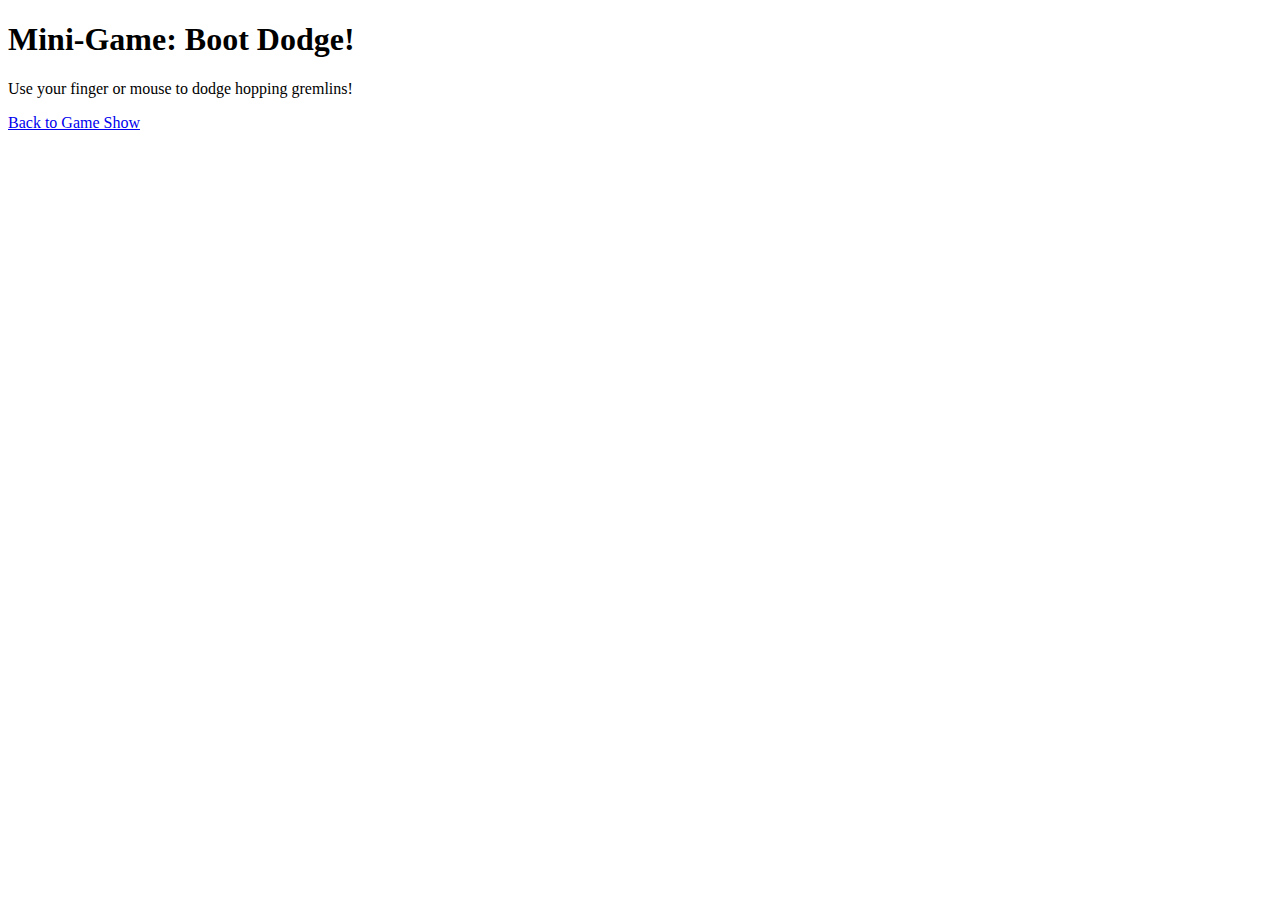
<file: minigame.html>
<!DOCTYPE html>
<html lang="en">
<head>
<meta charset="UTF-8">
<meta name="viewport" content="width=device-width, initial-scale=1.0">
<title>Mini-Game: Boot Dodge</title>
<link rel="stylesheet" href="css/style.css">
</head>
<body>
<h1>Mini-Game: Boot Dodge!</h1>
<p>Use your finger or mouse to dodge hopping gremlins!</p>
<a href="index.html" class="button">Back to Game Show</a>
</body>
</html>
</file>
<file: css/style.css>

</file>
